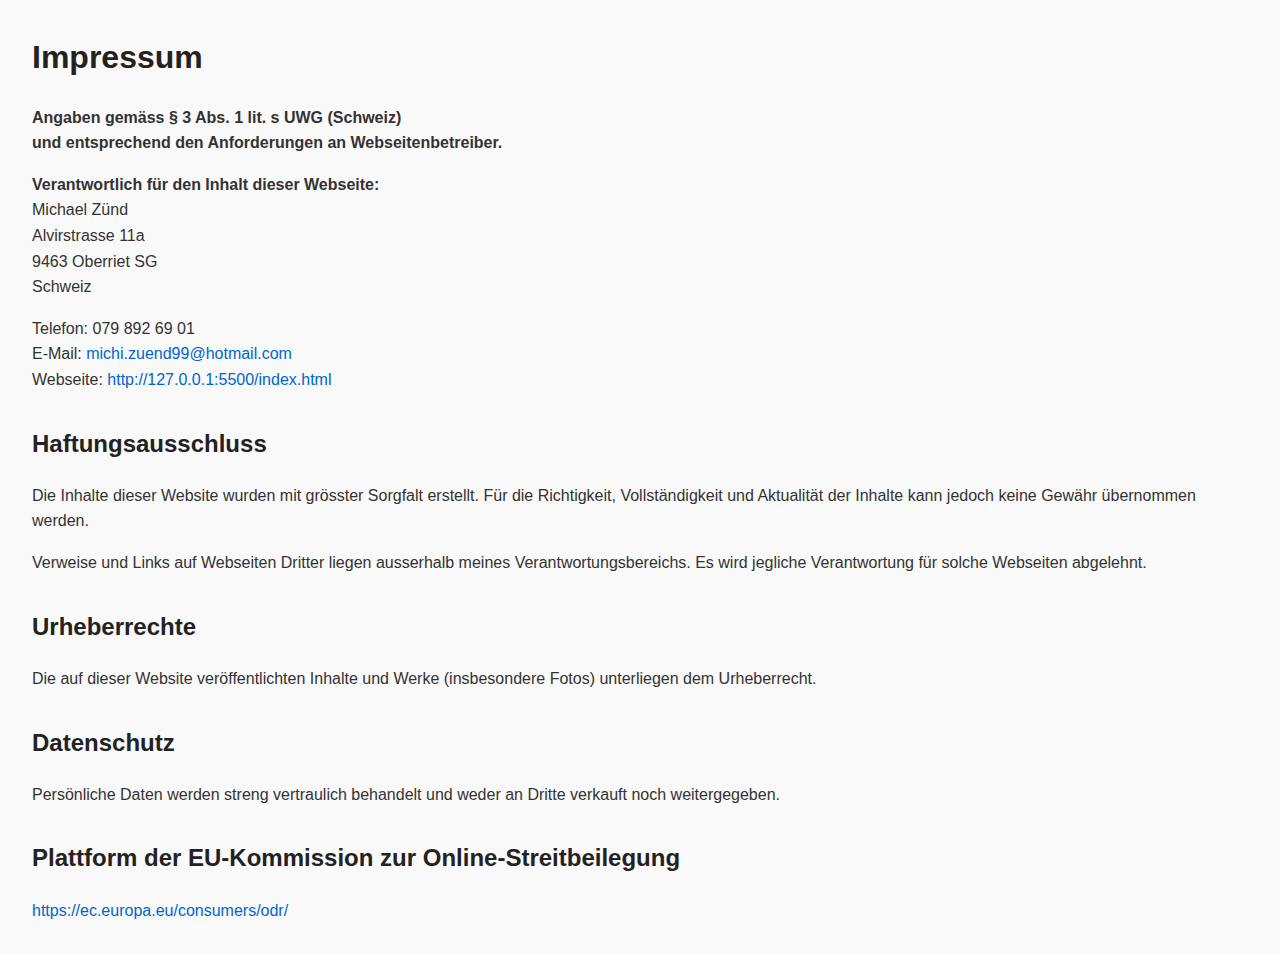
<file: impresum.html>
<!DOCTYPE html>
<html lang="de">
<head>
  <meta charset="UTF-8">
  <meta name="viewport" content="width=device-width, initial-scale=1.0">
  <title>Impressum</title>
  <style>
    body {
      font-family: Arial, sans-serif;
      line-height: 1.6;
      margin: 2rem;
      background-color: #f9f9f9;
      color: #333;
    }
    h1, h2 {
      color: #222;
    }
    .section {
      margin-bottom: 2rem;
    }
    a {
      color: #0066cc;
      text-decoration: none;
    }
    a:hover {
      text-decoration: underline;
    }
  </style>
</head>
<body>
  <h1>Impressum</h1>

  <div class="section">
    <p><strong>Angaben gemäss § 3 Abs. 1 lit. s UWG (Schweiz)<br>
    und entsprechend den Anforderungen an Webseitenbetreiber.</strong></p>

    <p><strong>Verantwortlich für den Inhalt dieser Webseite:</strong><br>
    Michael Zünd<br>
    Alvirstrasse 11a<br>
    9463 Oberriet SG<br>
    Schweiz</p>

    <p>Telefon: 079 892 69 01<br>
    E-Mail: <a href="mailto:michi.zuend99@hotmail.com">michi.zuend99@hotmail.com</a><br>
    Webseite: <a href="http://127.0.0.1:5500/index.html">http://127.0.0.1:5500/index.html</a></p>
  </div>

  <div class="section">
    <h2>Haftungsausschluss</h2>
    <p>Die Inhalte dieser Website wurden mit grösster Sorgfalt erstellt. Für die Richtigkeit, Vollständigkeit und Aktualität der Inhalte kann jedoch keine Gewähr übernommen werden.</p>
    <p>Verweise und Links auf Webseiten Dritter liegen ausserhalb meines Verantwortungsbereichs. Es wird jegliche Verantwortung für solche Webseiten abgelehnt.</p>
  </div>

  <div class="section">
    <h2>Urheberrechte</h2>
    <p>Die auf dieser Website veröffentlichten Inhalte und Werke (insbesondere Fotos) unterliegen dem Urheberrecht.</p>
  </div>

  <div class="section">
    <h2>Datenschutz</h2>
    <p>Persönliche Daten werden streng vertraulich behandelt und weder an Dritte verkauft noch weitergegeben.</p>
  </div>

  <div class="section">
    <h2>Plattform der EU-Kommission zur Online-Streitbeilegung</h2>
    <p><a href="https://ec.europa.eu/consumers/odr/" target="_blank">https://ec.europa.eu/consumers/odr/</a></p>
  </div>

</body>
</html>
</file>
